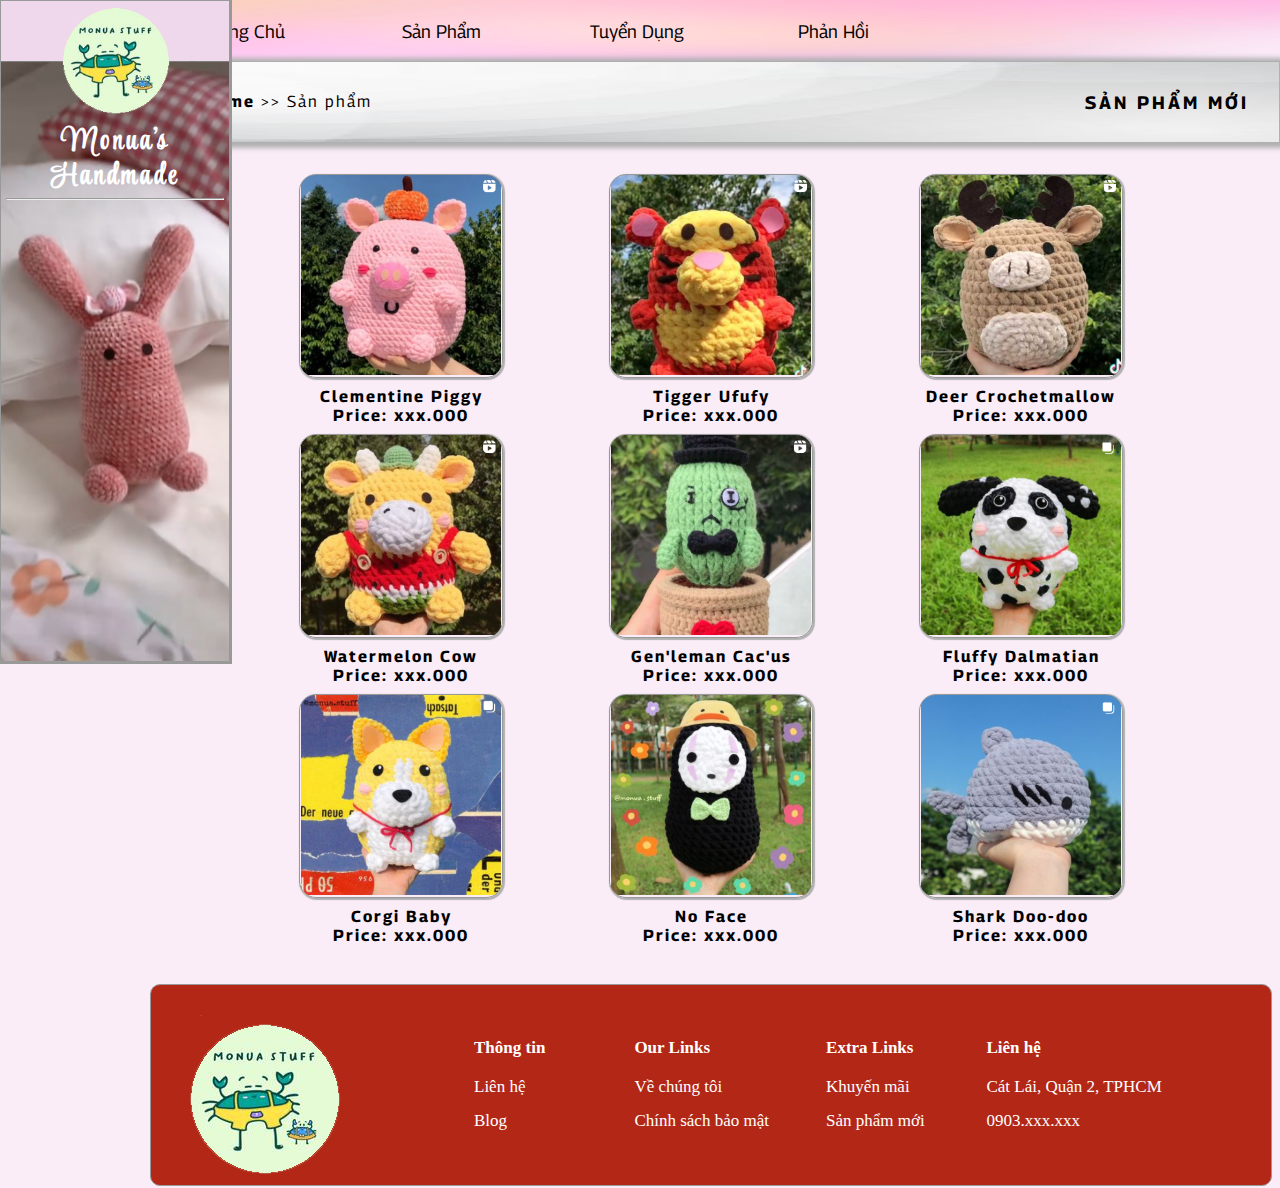
<file: trang_sanpham.html>
<!DOCTYPE html>
<html>
<head>
	<title> Sản Phẩm - Monua's Handmade</title>
	<meta charset="utf-8">
	<meta name="description" content="Thú nhồi bông bằng len chất lượng cao.">
	<link rel="stylesheet" type="text/css" href="trang_sanpham.css">

	<link rel="preconnect" href="https://fonts.googleapis.com">
	<link rel="preconnect" href="https://fonts.gstatic.com" crossorigin>
	<link href="https://fonts.googleapis.com/css2?family=Georama&display=swap" rel="stylesheet">
	<link href="https://fonts.googleapis.com/css2?family=Style+Script&display=swap" rel="stylesheet">
</head>
<body>
	<!--SideHeader-->
		<div class="sideheader">

			<img src="mainpage/logo1.png" width="120" height="120" style="position: relative; margin-left: 55px;"> <br> <!-- Logo -->

			<!-- Tên Logo -->
			<h1 style="margin: 0px;
			 			font-size: 30px;
			 			color: white;
			 			text-align: center;
			 			font-family: 'Style Script', cursive;
			 			letter-spacing: 3px;
						line-height: 35px;"> 
			 				Monua's <br> Handmade
			 				<hr style="margin: 3px 5px">
			</h1>

		</div>
	<!--Header-->
		<div class="header">
			<table class="header_table">
				<tr>
					<td id="mucluc" width="25%"> <a href="index.html"> Trang Chủ </a> </td>
					<td id="mucluc" width="25%"> <a href="trang_sanpham.html"> Sản Phẩm </a> </td>
					<td id="mucluc" width="25%"> <a href="trang_tuyendung.html"> Tuyển Dụng </a> </td>
					<td id="mucluc" width="25%"> <a href="#"> Phản Hồi </a> </td>
				</tr>
			</table>
		</div>

			<!-- Mục header sản phẩm -->
		<div class="subheader">
			<div id="_subheader1"> <a href="trangchu.html"> <b> Home </b> </a> >> Sản phẩm</div>
			<div id="_subheader2">SẢN PHẨM MỚI</div>
		</div>

	<!-- Main chính -->
		<div class="main">
			<table class="main_table">
				<tr>
					<td id="item1" width="200" height="200"> <div id="pic1"></div> </td>
					<td width="100" height="200"> <div></div> </td>
					<td id="item2" width="200" height="200"> <div id="pic2"></div> </td>
					<td width="100" height="200"> <div></div> </td>
					<td id="item3" width="200" height="200"> <div id="pic3"></div> </td>
				</tr>

				<tr>
					<td id="des1" width="200" height="50"> <a href="https://www.instagram.com/p/CSDwJgyhO2F/"> <div> Clementine Piggy <br> Price: xxx.000 </div> </a> </td>
					<td width="100" height="50"> <div></div> </td>
					<td id="des2" width="200" height="50"> <a href="https://www.instagram.com/p/CR85Cn4BPLj/"> <div> Tigger Ufufy <br> Price: xxx.000 </div> </a> </td>
					<td width="100" height="50"> <div></div> </td>
					<td id="des3" width="200" height="50"> <a href="https://www.instagram.com/p/CRyScFvhPLt/"> <div> Deer Crochetmallow <br> Price: xxx.000 </div> </a> </td>
				</tr>

				<tr> 
					<td id="item4" width="200" height="200"> <div id="pic4"></div> </td>
					<td width="100" height="200"> <div></div> </td>
					<td id="item5" width="200" height="200"> <div id="pic5"></div> </td>
					<td width="100" height="200"> <div></div> </td>
					<td id="item6" width="200" height="200"> <div id="pic6"></div> </td>
				</tr>

				<tr>
					<td id="des1" width="200" height="50"> <a href="https://www.instagram.com/p/CQx0i4LBIVK/"> <div> Watermelon Cow <br> Price: xxx.000 </div> </a> </td>
					<td width="100" height="50"> <div></div> </td>
					<td id="des2" width="200" height="50"> <a href="https://www.instagram.com/p/CQavRAjAQuU/"> <div> Gen'leman Cac'us <br> Price: xxx.000 </div> </a> </td>
					<td width="100" height="50"> <div></div> </td>
					<td id="des3" width="200" height="50"> <a href="https://www.instagram.com/p/CP8XjMJLRPo/"> <div> Fluffy Dalmatian <br> Price: xxx.000 </div> </a> </td>
				</tr>

				<tr>
					<td id="item7" width="200" height="200"> <div id="pic7"></div> </td>
					<td width="100" height="200"> <div></div> </td>
					<td id="item8" width="200" height="200"> <div id="pic8"></div> </td>
					<td width="100" height="200"> <div></div> </td>
					<td id="item9" width="200" height="200"> <div id="pic9"></div> </td>
				</tr>

				<tr>
					<td id="des1" width="200" height="50"> <a href="https://www.instagram.com/p/CP2TJvVrmI3/"> <div> Corgi Baby <br> Price: xxx.000 </div> </a> </td>
					<td width="100" height="50"> <div></div> </td>
					<td id="des2" width="200" height="50"> <a href="https://www.instagram.com/p/COut5ZerKQE/"> <div> No Face <br> Price: xxx.000 </div> </a> </td>
					<td width="100" height="50"> <div></div> </td>
					<td id="des3" width="200" height="50"> <a href="https://www.instagram.com/p/COFXZd4LIca/"> <div> Shark Doo-doo <br> Price: xxx.000 </div> </a> </td>
				</tr>
			</table>
		</div>

<!-- Footer -->
		<div class="footer">
			<div> <!-- Ô 1 -->
				<img src="mainpage/logo1.png">
				<table class="footer_table">
					<tr>
						<td width="25%" height="40"> <strong> Thông tin </strong> </td>
						<td width="30%" height="40"> <strong>Our Links</strong> </td>
						<td width="25%" height="40"> <strong>Extra Links</strong> </td>
						<td width="45%" height="40"> <strong>Liên hệ</strong> </td>
					</tr>
					<tr>
						<td width="25%" height="30">Liên hệ </td>
						<td width="30%" height="30">Về chúng tôi</td>
						<td width="25%" height="30">Khuyến mãi </td>
						<td width="45%" height="30">Cát Lái, Quận 2, TPHCM</td>
						
					</tr>
					<tr>
						<td width="25%" height="30">Blog </td>
						<td width="30%" height="30">Chính sách bảo mật</td>
						<td width="25%" height="30">Sản phẩm mới</td>
						<td width="45%" height="30">0903.xxx.xxx</td>
					</tr>
				</table>
			</div>
		</div>
</body>			
</html>
</file>
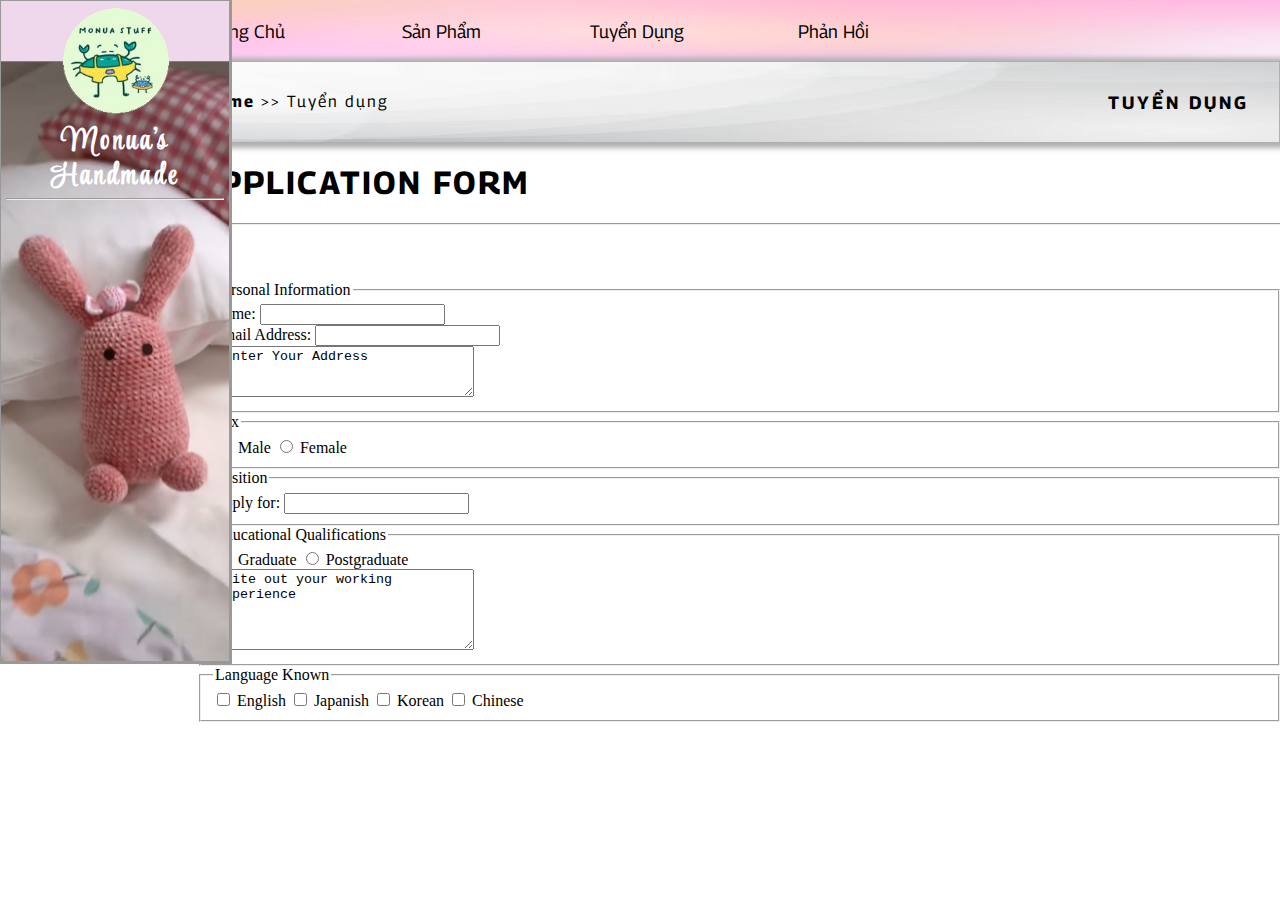
<file: trang_tuyendung.html>
<!DOCTYPE html>
<html>
<head>
	<title> Tuyển dụng - Monua's Handmade </title>
	<meta charset="utf-8">
	<meta name="description" content="Thú nhồi bông bằng len chất lượng cao.">
	<link rel="stylesheet" type="text/css" href="trang_tuyendung.css">

	<link rel="preconnect" href="https://fonts.googleapis.com">
	<link rel="preconnect" href="https://fonts.gstatic.com" crossorigin>
	<link href="https://fonts.googleapis.com/css2?family=Georama&display=swap" rel="stylesheet">
	<link href="https://fonts.googleapis.com/css2?family=Style+Script&display=swap" rel="stylesheet">
</head>
<body>
	<!--SideHeader-->
		<div class="sideheader">

			<img src="mainpage/logo1.png" width="120" height="120" style="position: relative; margin-left: 55px;"> <br> <!-- Logo -->

			<!-- Tên Logo -->
			<h1 style="margin: 0px;
			 			font-size: 30px;
			 			color: white;
			 			text-align: center;
			 			font-family: 'Style Script', cursive;
			 			letter-spacing: 3px;
						line-height: 35px;"> 
			 				Monua's <br> Handmade
			 				<hr style="margin: 3px 5px">
			</h1>
		</div>
	<!--Header-->
		<div class="header">
			<table class="header_table">
				<tr>
					<td id="mucluc" width="25%"> <a href="trangchu.html"> Trang Chủ </a> </td>
					<td id="mucluc" width="25%"> <a href="trang_sanpham.html"> Sản Phẩm </a> </td>
					<td id="mucluc" width="25%"> <a href="#"> Tuyển Dụng </a> </td>
					<td id="mucluc" width="25%"> <a href="#"> Phản Hồi </a> </td>
				</tr>
			</table>
		</div>

			<!-- Mục header sản phẩm -->
		<div class="subheader">
			<div id="_subheader1"> <a href="index.html"> <b> Home </b> </a> >> Tuyển dụng</div>
			<div id="_subheader2">TUYỂN DỤNG</div>
		</div>
	<!-- Form Tuyển Dụng -->
		<div class="main1">
			<h1>APPLICATION FORM</h1>
			<hr> <br>
			<div class="form">
				<fieldset>
					<legend>Personal Information</legend>
					Name: <input type="text" name="name" tabindex="1"> <br>
					Email Address: <input type="text" name="email"> <br>
					<textarea name="address" rows="3" cols="30"> Enter Your Address</textarea>
				</fieldset>
				<fieldset>
					<legend>Sex</legend>
					<input type="radio" name="sex" value="Male" tabindex="2"> Male
					<input type="radio" name="sex" value="Female" tabindex="2"> Female
				</fieldset>
				<fieldset>
					<legend> Position </legend>
					Apply for: <input type="text" name="position" tabindex="3">
				</fieldset>
				<fieldset>
					<legend>Educational Qualifications</legend>
					<input type="radio" name="qual" value="grad" tabindex="4"> Graduate
					<input type="radio" name="qual" value="postgrad" tabindex="4"> Postgraduate <br>
					<textarea name="experience" rows="5" cols="30">Write out your working experience</textarea>
				</fieldset>
				<fieldset>
					<legend>Language Known</legend>
					<input type="checkbox" name="lang" value="eng" tabindex="5"> English
					<input type="checkbox" name="lang" value="jap" tabindex="6"> Japanish
					<input type="checkbox" name="lang" value="kor" tabindex="7"> Korean
					<input type="checkbox" name="lang" value="chi" tabindex="8"> Chinese
				</fieldset>
			</div>
		</div>
</body>
</html>
</file>
<file: trang_sanpham.css>
body {
	z-index: 0;
	background: #FAEDF8;
}
.sideheader {
	background: #F0D8EC;
	background-image: url('mainpage/sidebar_sanpham.png');
	background-repeat: no-repeat;
	background-position: bottom;
	background-size: 228px 600px;
	z-index: 30;

	margin-top: -10px;
	margin-left: -10px;
	position: fixed;
	float: left;
	width: 228px;
	height: 660px;

	border-width: 3px;
	border-style: solid;
	border-color: #999;

}
.header {
	float: right;
	margin-top: -10px;
	margin-right: -10px;
	width: 1135px;
	height: 62px;
	border: 1px solid #999;
	position: relative;
	background-image: url('mainpage/bround4.jpg');
	background-repeat: no-repeat;
	background-size: 1135px 62px;
}

.header #mucluc {
	
	margin-left: 40px;
	padding: 20px 50px;
	font-size: 18px;
	text-align: center;
	font-family: 'Georama', sans-serif;
}
.header-table {
	table-layout: fixed;
	width: 900px;
	height: 40px;
	padding-top: 10px;
}

/* Format Hyperlink */
a:link {
	color:black;
	text-decoration: none;
}
a:visited {
	color:black;
	text-decoration: none;
}
a:hover {
	color:#80E898;
	text-decoration: none;
}

/* Subheader */
.subheader {
	float: right;
	margin-right: -7px;
	width: 1135px;
	height: 80px;
	position: relative;
	box-shadow: 1px 1px 5px 5px #B0B0B0;
	background-image: url('mainpage/bround3.jpg');
	background-repeat: no-repeat;
	background-size: 1135px 80px;
}
#_subheader1 {
	position: relative;
	float: left;
	width: 400px;
	height: 30px;
	padding: 30px 0px 0px 60px;
	font-family: 'Georama', sans-serif;
	letter-spacing: 2px;

}
#_subheader2 {
	position: relative;
	float: right;
	width: 400px;
	height: 30px;
	padding: 30px 30px 0px 60px;
	text-align: right;
	font-family: 'Georama', sans-serif;
	letter-spacing: 3px;
	font-size: 18px;
	font-weight: bolder;
	
}
/* Main bán hàng */
.main {
	float: right;
	margin-right: -10px;
	width: 1135px;
	position: relative;
	padding: 0px 0px 0px 50px;
	text-align: center;
}
.main_table {
	position: relative;
	table-layout: auto;
	padding: 30px 0px 30px 150px;
}
#item1, #item2, #item3, #item4, #item5, #item6, #item7, #item8, #item9 {
	border: 1px solid #999;
	border-radius: 17px;
	box-shadow: 1px 1px 1px 1px #B0B0B0;
}
/* Hình ảnh mặt hàng */
.main .main_table tr:first-child td:first-child { /* pic1*/
	background-image: url('mathang/mathang1.png');
	background-size: 200px 200px;
	background-position: center;
	background-repeat: no-repeat;
	background-position: top;
	position: relative;
}
.main .main_table tr:first-child td:nth-child(3) { /* pic2*/
	background-image: url('mathang/mathang2.png');
	background-size: 200px 200px;
	background-position: center;
	background-repeat: no-repeat;
	background-position: top;
	position: relative;
}
.main .main_table tr:first-child td:nth-child(5) { /* pic3*/
	background-image: url('mathang/mathang3.png');
	background-size: 200px 200px;
	background-position: center;
	background-repeat: no-repeat;
	background-position: top;
	position: relative;
}
.main .main_table tr:nth-child(3) td:first-child { /* pic4*/
	background-image: url('mathang/mathang4.png');
	background-size: 200px 200px;
	background-position: center;
	background-repeat: no-repeat;
	background-position: top;
	position: relative;
}
.main .main_table tr:nth-child(3) td:nth-child(3) { /* pic5*/
	background-image: url('mathang/mathang5.png');
	background-size: 200px 200px;
	background-position: center;
	background-repeat: no-repeat;
	background-position: top;
	position: relative;
}
.main .main_table tr:nth-child(3) td:nth-child(5) { /* pic6*/
	background-image: url('mathang/mathang6.png');
	background-size: 200px 200px;
	background-position: center;
	background-repeat: no-repeat;
	background-position: top;
	position: relative;
}
.main .main_table tr:nth-child(5) td:first-child { /* pic7*/
	background-image: url('mathang/mathang7.png');
	background-size: 200px 200px;
	background-position: center;
	background-repeat: no-repeat;
	background-position: top;
	position: relative;
}
.main .main_table tr:nth-child(5) td:nth-child(3) { /* pic8*/
	background-image: url('mathang/mathang8.png');
	background-size: 200px 200px;
	background-position: center;
	background-repeat: no-repeat;
	background-position: top;
	position: relative;
}
.main .main_table tr:nth-child(5) td:nth-child(5) { /* pic9*/
	background-image: url('mathang/mathang9.png');
	background-size: 200px 200px;
	background-position: center;
	background-repeat: no-repeat;
	background-position: top;
	position: relative;
}

/* Thông tin sản phẩm */
.main .main_table tr:nth-child(2) td:nth-child(1),
.main .main_table tr:nth-child(2) td:nth-child(3),
.main .main_table tr:nth-child(2) td:nth-child(5),
.main .main_table tr:nth-child(4) td:nth-child(1),
.main .main_table tr:nth-child(4) td:nth-child(3),
.main .main_table tr:nth-child(4) td:nth-child(5),
.main .main_table tr:nth-child(6) td:nth-child(1),
.main .main_table tr:nth-child(6) td:nth-child(3),
.main .main_table tr:nth-child(6) td:nth-child(5) {
	font-family: 'Georama', sans-serif;
	font-weight: bold;
	letter-spacing: 2px;
}

/*Footer*/
.footer {background: #B32717;
	width: 1120px;
	height: 200px;
	border-width: 1px;
	border-style: solid;
	border-color: #999;
	float: right;
	margin-left: 250px;
	border-radius: 10px;
	position: relative;
}
.footer img {
	padding: 30px 30px 0px 30px;
}
.footer_table {
	table-layout: fixed;
	width:800px;
	float: right;
	padding-top: 40px;
	color: white;
	font-size: 17px;
}
</file>
<file: trang_tuyendung.css>
.sideheader {
	background: #F0D8EC;
	background-image: url('mainpage/sidebar_sanpham.png');
	background-repeat: no-repeat;
	background-position: bottom;
	background-size: 228px 600px;
	z-index: 30;

	margin-top: -10px;
	margin-left: -10px;
	position: fixed;
	float: left;
	width: 228px;
	height: 660px;

	border-width: 3px;
	border-style: solid;
	border-color: #999;

}

.header {
	float: right;
	margin-top: -10px;
	margin-right: -10px;
	width: 1135px;
	height: 62px;
	border: 1px solid #999;
	position: relative;
	background-image: url('mainpage/bround4.jpg');
	background-repeat: no-repeat;
	background-size: 1135px 62px;
}

.header #mucluc {
	
	margin-left: 40px;
	padding: 20px 50px;
	font-size: 18px;
	text-align: center;
	font-family: 'Georama', sans-serif;
}
.header-table {
	table-layout: fixed;
	width: 900px;
	height: 40px;
	padding-top: 10px;
}

/* Format Hyperlink */
a:link {
	color:black;
	text-decoration: none;
}
a:visited {
	color:black;
	text-decoration: none;
}
a:hover {
	color:#80E898;
	text-decoration: none;
}

/* Subheader */
.subheader {
	float: right;
	margin-right: -7px;
	width: 1135px;
	height: 80px;
	position: relative;
	box-shadow: 1px 1px 5px 5px #B0B0B0;
	background-image: url('mainpage/bround3.jpg');
	background-repeat: no-repeat;
	background-size: 1135px 80px;
}
#_subheader1 {
	position: relative;
	float: left;
	width: 400px;
	height: 30px;
	padding: 30px 0px 0px 60px;
	font-family: 'Georama', sans-serif;
	letter-spacing: 2px;

}
#_subheader2 {
	position: relative;
	float: right;
	width: 400px;
	height: 30px;
	padding: 30px 30px 0px 60px;
	text-align: right;
	font-family: 'Georama', sans-serif;
	letter-spacing: 3px;
	font-size: 18px;
	font-weight: bolder;
	
}
/* Main 1 */ 
.main1{
	float: right;
	margin-right: -10px;
	width: 1135px;
	position: relative;
	padding: 0px 0px 0px 50px;
	text-align: left;
}
.form{
	position: relative;
	padding: 30px 0px 30px 50px;
}
.main1 h1 {
	font-family: 'Georama', sans-serif; 
	text-indent: 50px;
	letter-spacing: 2px;
}
</file>
